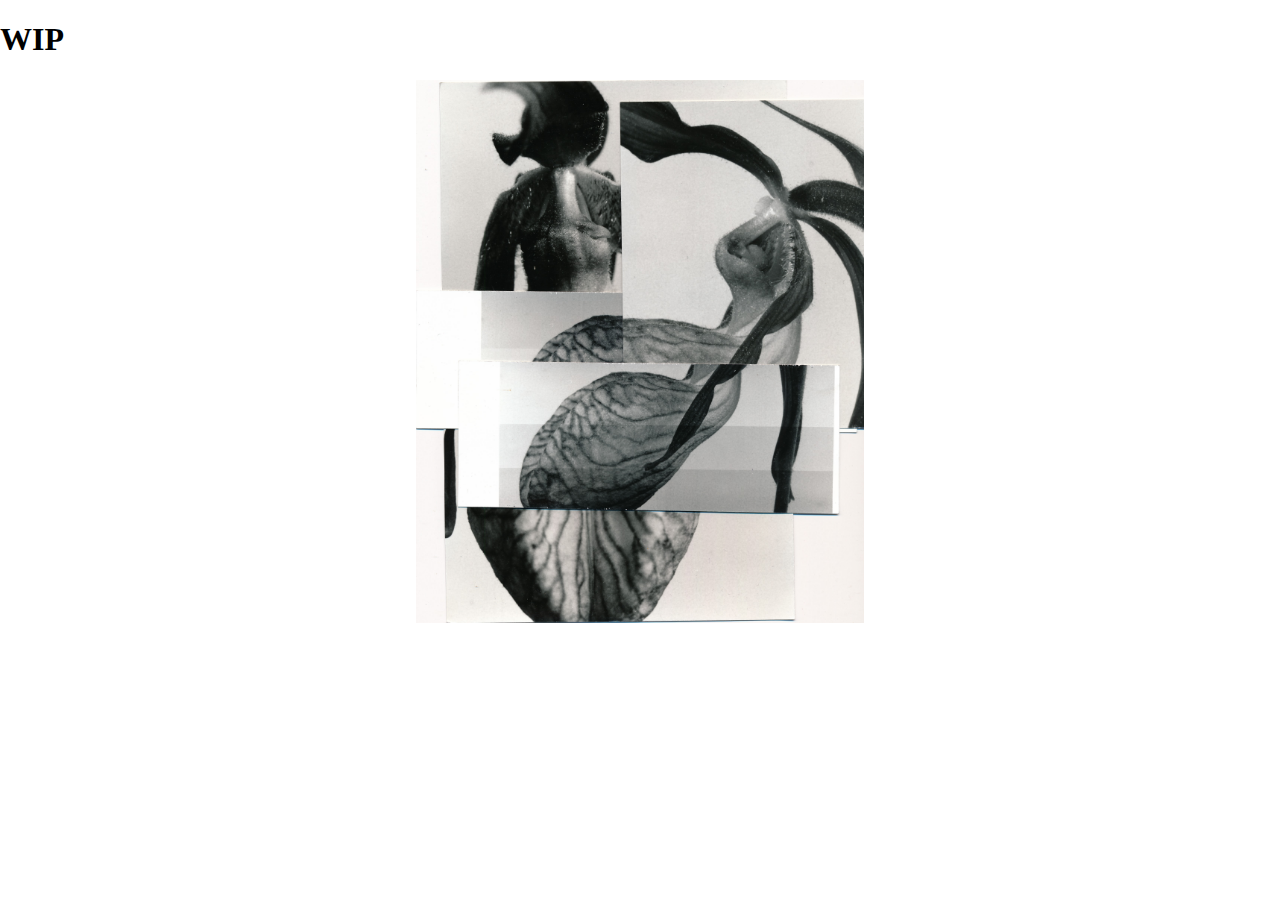
<file: index.html>
<!DOCTYPE html>
<html>
	<head>
		<meta charset="utf-8">
		<meta name="viewport" content="width=device-width, initial-scale=1">
		<title>Photowork</title>
		<link rel="stylesheet" href="style.css">
		<style type="text/css">
			.container {
			text-align: center;
			}

			.container img{
  				display: block;
				margin-left: auto;
				margin-right: auto;
				max-width: 50%;
				height: auto;
			}
		</style>
		
		<h1>WIP</h1>
	</head>
	

	<body>

		

		<p>	
			<div class="container">	
			<img class="img-web_placeholder" src="images/web_placeholder.jpg" alt="Moccasin"/>
			</div>	
		</p>

	</body>
</html>
</file>
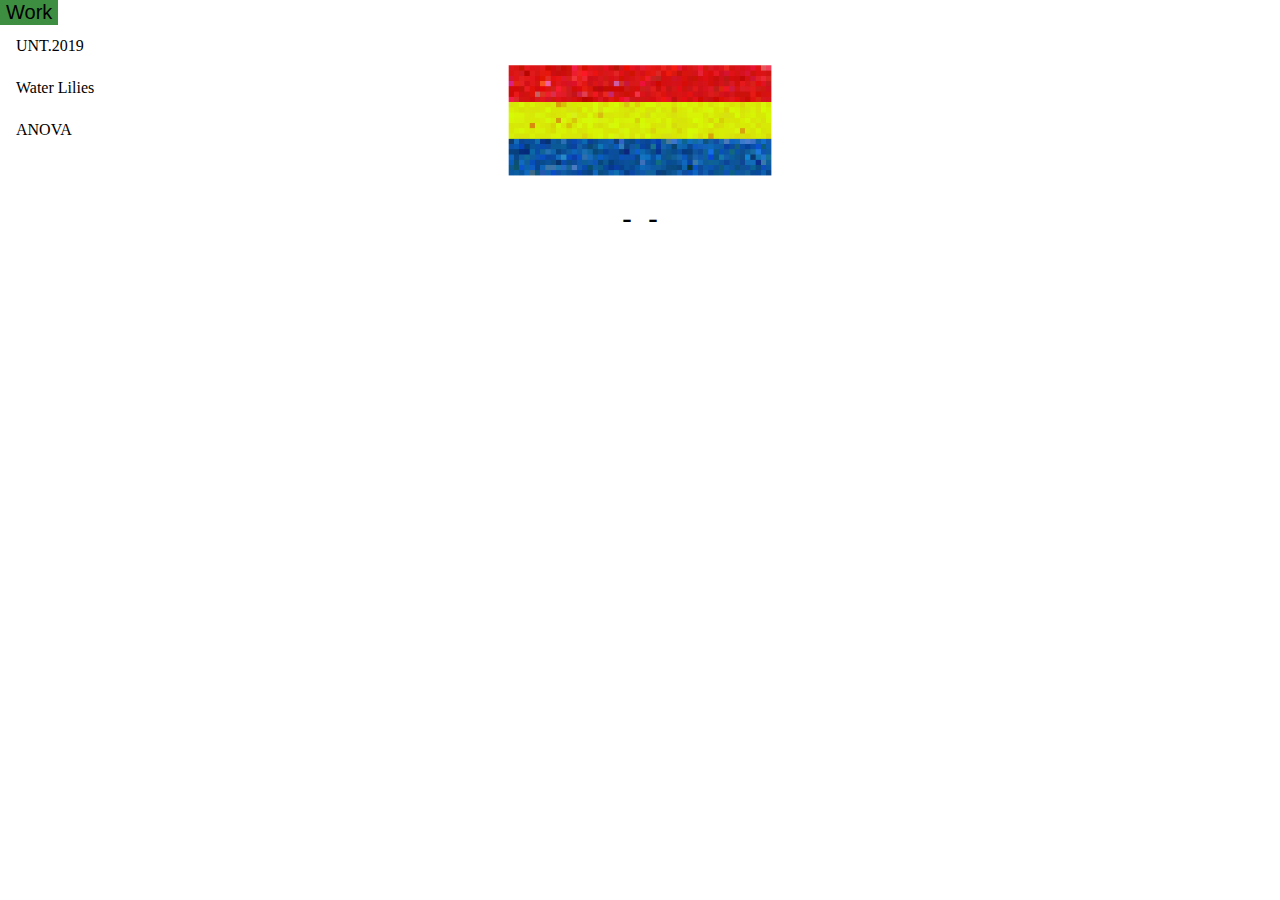
<file: ANOVA.html>
<!DOCTYPE html>
<html>
	<head>
		<meta charset="utf-8">
		<title>Photowork</title>
		<link rel="stylesheet" href="style.css">
		<style type="text/css">
			.container {
				text-align: center;
			}
	
			.container img{
				display: block;
				margin-left: auto;
				margin-right: auto;
				max-width: 50%;
				height: auto;
			}
	
			.container #slider{
				width: 70%;
				height: auto;
				position: relative;
				margin-left: auto;
				margin-right: auto;
			}
	
			.container button{
				border: none;
				background: rgb(255, 255, 255);
				font-size: 30px;
				color: rgb(0, 0, 0);
				cursor: pointer;
				position: relative;
				outline:none;
			}
	
			.btn:focus {
				outline: none;
			}
	
			.next{
				background: rgb(255, 255, 255);
				color: rgb(0, 0, 0);
			} 
			.prev{
				background: rgb(255, 255, 255);
				color: rgb(0, 0, 0);
			}
	
		</style>

	</head>


<body>

	<div class="dropdown">
		<button onclick="myFunction()" class="dropbtn">Work</button>
		<div id="myDropdown" class="dropdown-content">
		  <a href="UNT.2019.html">UNT.2019</a>
		  <a href="WaterLilies.html">Water Lilies</a>
		  <a href="ANOVA.html">ANOVA</a>
		</div>
	</div>

	
	<div class="container">
	<div id="slider">
		
		<div id="box">
			<img src="images/RYB4web.png">
		</div>

		<button class="prev" onclick="prevImage()">-</button>
		<button class="next" onclick="nextImage()">-</button>
	</div>

	<script type="text/javascript">
	var slider_content = document.getElementById('box');
	var image = ["images/RYB4web"];
	var i = image.length;
	function nextImage(){
		if (i<image.length) {
			i = i+1;
		}else{
			i = 1;
		}
			slider_content.innerHTML = "<img src ="+image[i-1]+".png>"; 
	}	


	function prevImage(){
		if (i<image.length+1 && i>1){
			i = i-1;
		}else{
			i= image.length;
		}
			slider_content.innerHTML = "<img src ="+image[i-1]+".png>";
	}
	</script>
	</div>


</body>



</html>
</file>
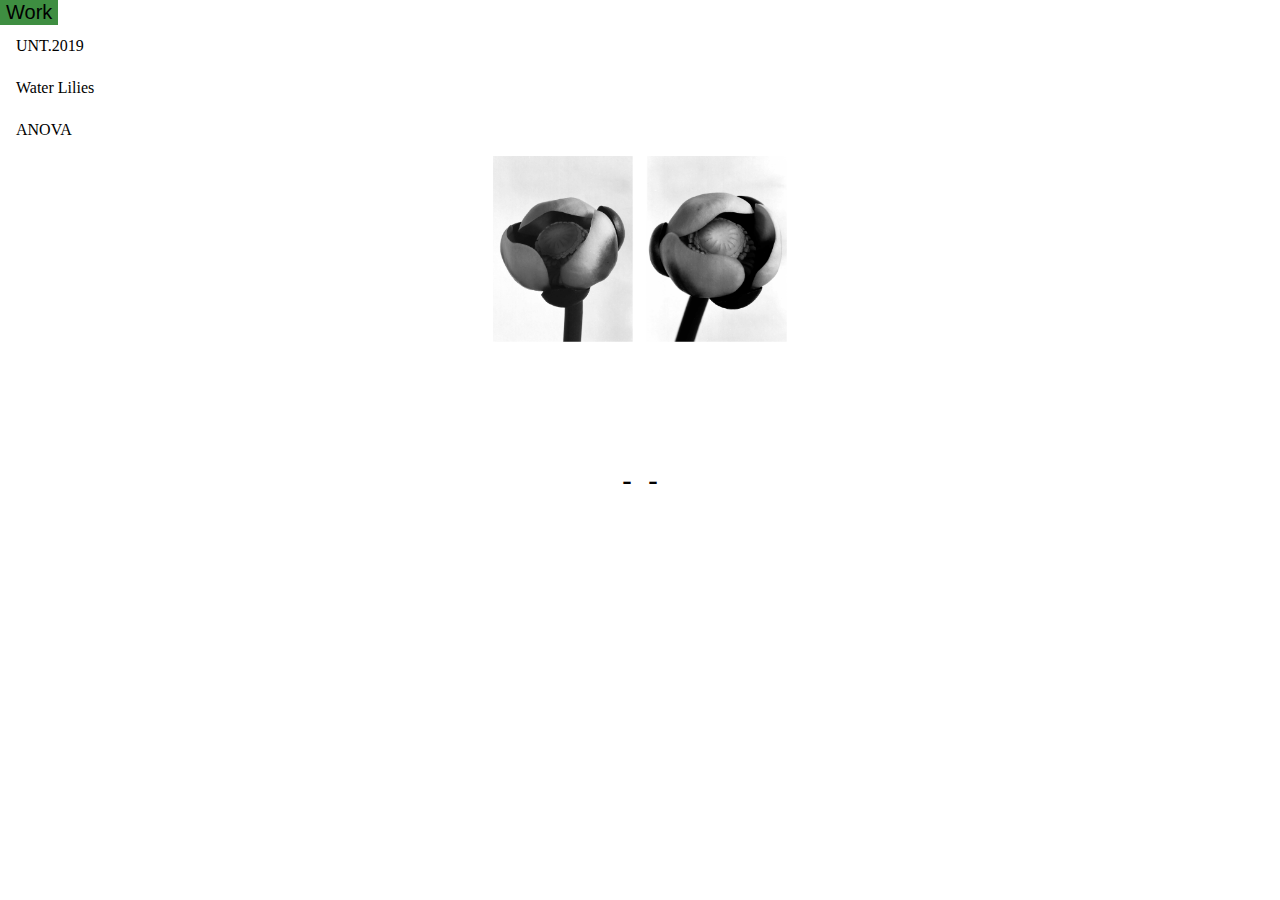
<file: WaterLilies.html>
<!DOCTYPE html>
<html>
	<head>
		<meta charset="utf-8">
		<title>Photowork</title>
		<link rel="stylesheet" href="style.css">
		<style type="text/css">
			.container {
				text-align: center;
			}
	
			.container img{
				display: block;
				margin-left: auto;
				margin-right: auto;
				max-width: 50%;
				height: auto;
			}
	
			.container #slider{
				width: 70%;
				height: auto;
				position: relative;
				margin-left: auto;
				margin-right: auto;
			}
	
			.container button{
				border: none;
				background: rgb(255, 255, 255);
				font-size: 30px;
				color: rgb(0, 0, 0);
				cursor: pointer;
				position: relative;
				outline:none;
			}
	
			.btn:focus {
				outline: none;
			}
	
			.next{
				background: rgb(255, 255, 255);
				color: rgb(0, 0, 0);
			} 
			.prev{
				background: rgb(255, 255, 255);
				color: rgb(0, 0, 0);
			}
	
		</style>

	</head>


<body>

	<div class="dropdown">
		<button onclick="myFunction()" class="dropbtn">Work</button>
		<div id="myDropdown" class="dropdown-content">
		  <a href="UNT.2019">UNT.2019</a>
		  <a href="WaterLilies.html">Water Lilies</a>
		  <a href="ANOVA.html">ANOVA</a>
		</div>
	</div>

	
	<div class="container">
	<div id="slider">
		
		<div id="box">
			<img src="images/lilies4web.jpg">
		</div>

		<button class="prev" onclick="prevImage()">-</button>
		<button class="next" onclick="nextImage()">-</button>
	</div>

	<script type="text/javascript">
	var slider_content = document.getElementById('box');
	var image = ["images/lilies4web"];
	var i = image.length;
	function nextImage(){
		if (i<image.length) {
			i = i+1;
		}else{
			i = 1;
		}
			slider_content.innerHTML = "<img src ="+image[i-1]+".jpg>"; 
	}	


	function prevImage(){
		if (i<image.length+1 && i>1){
			i = i-1;
		}else{
			i= image.length;
		}
			slider_content.innerHTML = "<img src ="+image[i-1]+".jpg>";
	}
	</script>
	</div>


</body>



</html>
</file>
<file: style.css>
/* Dropdown Button */
.dropbtn {
    background-color: rgb(255, 255, 255);
    color: rgb(0, 0, 0);
    font-size: 20px;
    border: none;
  }
  
  /* The container <div> - needed to position the dropdown content */
  .dropdown {
    position: relative;
    display: inline-block;
  }
  
  /* Dropdown Content (Hidden by Default) */
  .dropdown-content {
    display: none;
    position: absolute;
    background-color: #ffffff;
    min-width: 160px;
    z-index: 1;
  }
  
  /* Links inside the dropdown */
  .dropdown-content a {
    color: black;
    padding: 12px 16px;
    text-decoration: none;
    display: block;
  }
  
  /* Change color of dropdown links on hover */
  .dropdown-content a:hover {background-color: #ddd;}
  
  /* Show the dropdown menu on hover */
  .dropdown:hover .dropdown-content {display: block;}
  
  /* Change the background color of the dropdown button when the dropdown content is shown */
  .dropdown:hover .dropbtn {background-color: #3e8e41;}

/* Image Size */
.img-yoscrk {
  max-width: 100%;
  height: auto;
  display: block;
  margin-left: auto;
  margin-right: auto;
    
}

body, html{
  width: 100%;
	height: 100%;	
  margin: 0;
}

#i1, #i2, #i3{ display: none;}

.container{
    margin: 0 auto;
		margin-top: 20px;
		position: relative;
		width: 70%;
		height: 0;
		padding-bottom: 38%;
}

.container .slide_img{
  position: absolute;
  width: 100%;
  height: 100%;
}

.container .slide_img img{
  position: absolute;
  width: 100%;
  height: 100%;
}

.prev, .next{
  z-index: 99;
  cursor: pointer;
}

.prev{
  left: 0;
}

.next{
  right: 0;
}

.slide_img{
  z-index: -1;
}

#i1:checked ~ #one,
#i2:checked ~ #two,
#i3:checked ~ #three{
  z-index: 9;
}
</file>
